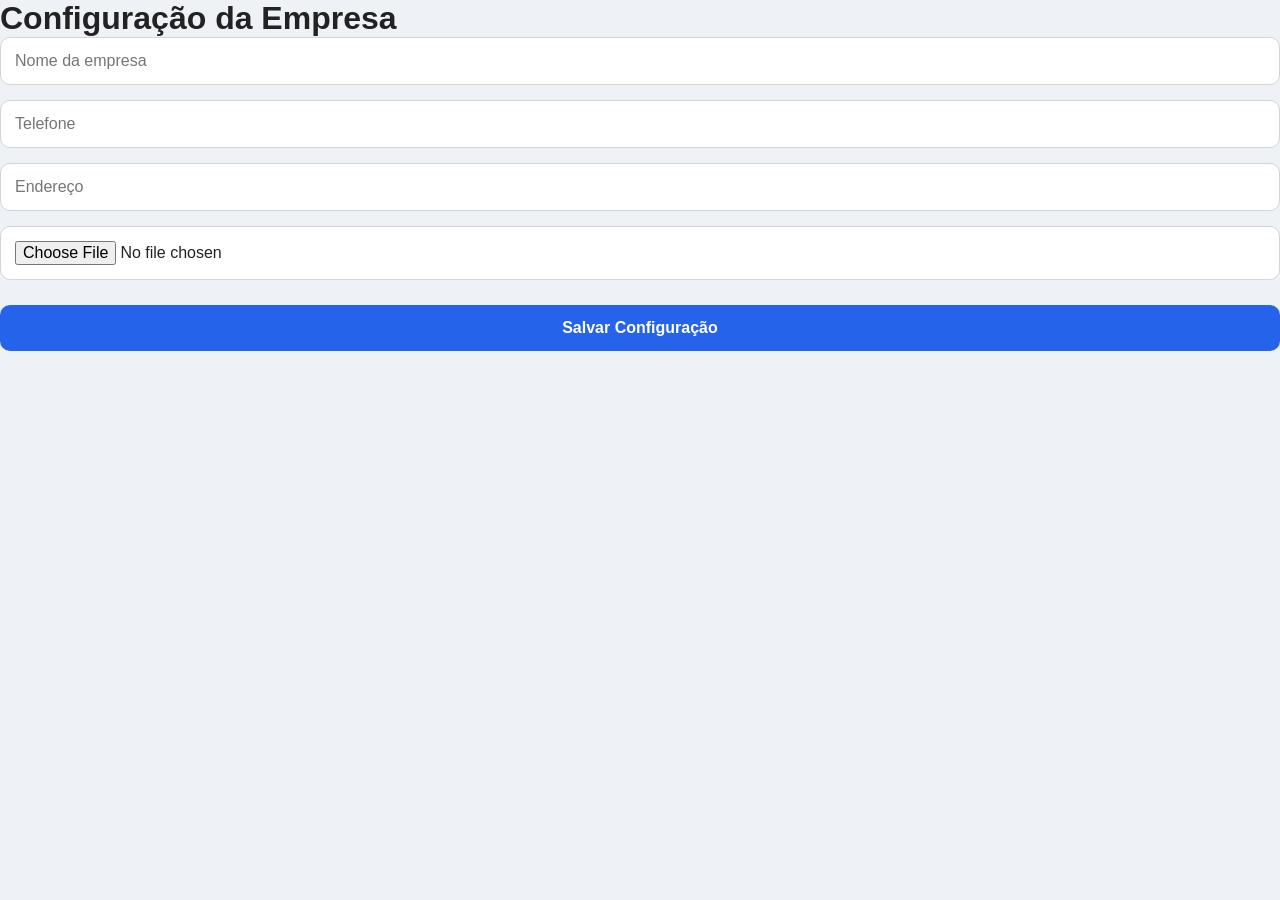
<file: configuracao.html>
<!DOCTYPE html>
<html lang="pt-BR">

<head>

<meta charset="UTF-8">
<meta name="viewport" content="width=device-width, initial-scale=1.0">

<title>Cliente Fácil - Configuração</title>

<link rel="stylesheet" href="style.css">

</head>


<body>


<div class="container">


<h1>
Configuração da Empresa
</h1>


<input 
type="text"
id="empresaNome"
placeholder="Nome da empresa">



<input 
type="text"
id="empresaTelefone"
placeholder="Telefone">



<input 
type="text"
id="empresaEndereco"
placeholder="Endereço">



<input 
type="file"
id="empresaLogo"
accept="image/*">



<button
 onclick="salvarConfiguracoes()">

Salvar Configuração

</button>



</div>



<script src="configuracao.js"></script>


</body>

</html>
</file>
<file: style.css>
/* =======================================
   CLIENTE FÁCIL V5 - ALPHAS SITES
======================================= */


/* RESET */

*{

    margin:0;

    padding:0;

    box-sizing:border-box;

    font-family:Arial, Helvetica, sans-serif;

}



body{

    background:#eef2f7;

    color:#222;

}





/* LOGIN */

.tela{

    min-height:100vh;

    display:flex;

    justify-content:center;

    align-items:center;

    background:linear-gradient(135deg,#2563eb,#0f172a);

}





.card-login{

    background:white;

    width:95%;

    max-width:420px;

    border-radius:20px;

    padding:35px;

    box-shadow:0 20px 45px rgba(0,0,0,.25);

    text-align:center;

}





.card-login h1{

    color:#2563eb;

    font-size:34px;

    margin-bottom:10px;

}





.card-login p{

    color:#666;

    margin-bottom:25px;

}





/* CAMPOS */

input{

    width:100%;

    padding:14px;

    border:1px solid #d4d4d4;

    border-radius:10px;

    font-size:16px;

    margin-bottom:15px;

    transition:.3s;

}



input:focus{

    outline:none;

    border-color:#2563eb;

    box-shadow:0 0 8px rgba(37,99,235,.25);

}





/* BOTÕES */

button{

    width:100%;

    padding:14px;

    border:none;

    border-radius:10px;

    cursor:pointer;

    font-size:16px;

    font-weight:bold;

    transition:.3s;

    margin-top:10px;

}





button:hover{

    transform:translateY(-2px);

}





button:not(.secundario){

    background:#2563eb;

    color:white;

}





button:not(.secundario):hover{

    background:#1d4ed8;

}





.secundario{

    background:#64748b;

    color:white;

}





.secundario:hover{

    background:#475569;

}/* =======================================
   HEADER
======================================= */

header{

    background:#ffffff;

    height:80px;

    padding:0 30px;

    display:flex;

    justify-content:space-between;

    align-items:center;

    box-shadow:0 2px 12px rgba(0,0,0,.08);

    position:sticky;

    top:0;

    z-index:1000;

}

header h1{

    color:#2563eb;

    font-size:28px;

    font-weight:bold;

}

header p{

    color:#555;

    font-size:16px;

    font-weight:bold;

}

header button{

    width:auto;

    padding:12px 22px;

    background:#dc2626;

    color:white;

    border-radius:10px;

}

header button:hover{

    background:#b91c1c;

}





/* =======================================
   LAYOUT
======================================= */

.layout{

    display:flex;

    min-height:calc(100vh - 80px);

}





/* =======================================
   MENU LATERAL
======================================= */

.menu{

    width:270px;

    background:#0f172a;

    color:white;

    padding:25px;

    display:flex;

    flex-direction:column;

    gap:12px;

    box-shadow:4px 0 15px rgba(0,0,0,.12);

}

.menu::before{

    content:"ALPHAS SITES";

    color:#60a5fa;

    font-size:24px;

    font-weight:bold;

    text-align:center;

    margin-bottom:25px;

}

.menu button{

    width:100%;

    padding:15px;

    background:#1e293b;

    color:white;

    border:none;

    border-radius:12px;

    text-align:left;

    font-size:16px;

    transition:.3s;

}

.menu button:hover{

    background:#2563eb;

    transform:translateX(6px);

}





/* =======================================
   CONTEÚDO
======================================= */

main{

    flex:1;

    padding:30px;

    overflow:auto;

}

.pagina{

    background:white;

    border-radius:20px;

    padding:30px;

    box-shadow:0 10px 25px rgba(0,0,0,.08);

}





/* ESCONDER */

.escondido{

    display:none;

}/* =======================================
   DASHBOARD
======================================= */

.cards{

    display:grid;

    grid-template-columns:repeat(auto-fit,minmax(220px,1fr));

    gap:25px;

    margin-top:25px;

}





.card{

    background:linear-gradient(135deg,#2563eb,#1d4ed8);

    color:white;

    border-radius:18px;

    padding:30px;

    box-shadow:0 12px 30px rgba(37,99,235,.25);

    transition:.3s;

    cursor:pointer;

}



.card:hover{

    transform:translateY(-8px);

}



.card h3{

    font-size:20px;

    margin-bottom:15px;

}



.card p{

    font-size:34px;

    font-weight:bold;

}





/* =======================================
   TÍTULOS
======================================= */

h2{

    color:#2563eb;

    margin-bottom:25px;

    font-size:28px;

}





/* =======================================
   LISTAS
======================================= */

ul{

    margin-top:25px;

}



li{

    list-style:none;

    background:#f8fafc;

    border-left:6px solid #2563eb;

    border-radius:12px;

    padding:18px;

    margin-bottom:15px;

    box-shadow:0 4px 12px rgba(0,0,0,.08);

    transition:.3s;

}



li:hover{

    transform:scale(1.02);

}





/* =======================================
   BOTÕES DAS LISTAS
======================================= */

li button{

    width:auto;

    margin-right:10px;

    margin-top:15px;

    padding:10px 16px;

    border-radius:8px;

    font-size:14px;

}



li button:first-of-type{

    background:#2563eb;

    color:white;

}



li button:last-of-type{

    background:#dc2626;

    color:white;

}



li button:first-of-type:hover{

    background:#1d4ed8;

}



li button:last-of-type:hover{

    background:#b91c1c;

}/* =======================================
   FORMULÁRIOS
======================================= */

input,
select,
textarea{

    width:100%;

    padding:14px;

    margin-bottom:15px;

    border:1px solid #d1d5db;

    border-radius:10px;

    background:#ffffff;

    font-size:16px;

    transition:.3s;

}

input:focus,
select:focus,
textarea:focus{

    outline:none;

    border-color:#2563eb;

    box-shadow:0 0 10px rgba(37,99,235,.25);

}





/* =======================================
   ANIMAÇÕES
======================================= */

.card,
.pagina,
li,
button{

    transition:all .3s ease;

}

.pagina{

    animation:fade .3s ease;

}

@keyframes fade{

    from{

        opacity:0;

        transform:translateY(15px);

    }

    to{

        opacity:1;

        transform:translateY(0);

    }

}





/* =======================================
   SCROLLBAR
======================================= */

::-webkit-scrollbar{

    width:10px;

}

::-webkit-scrollbar-track{

    background:#e5e7eb;

}

::-webkit-scrollbar-thumb{

    background:#2563eb;

    border-radius:20px;

}

::-webkit-scrollbar-thumb:hover{

    background:#1d4ed8;

}





/* =======================================
   RESPONSIVO
======================================= */

@media(max-width:900px){

    .layout{

        flex-direction:column;

    }

    .menu{

        width:100%;

    }

    header{

        flex-direction:column;

        height:auto;

        padding:20px;

        gap:15px;

    }

    .cards{

        grid-template-columns:1fr;

    }

}





/* =======================================
   RODAPÉ (PARA USO FUTURO)
======================================= */

footer{

    margin-top:30px;

    text-align:center;

    color:#6b7280;

    font-size:14px;

}

.boas-vindas{

    background:white;

    padding:25px;

    border-radius:15px;

    margin-bottom:25px;

    box-shadow:0 4px 15px rgba(0,0,0,.08);

}

.boas-vindas h2{

    color:#2563eb;

}

.acoesRapidas{

    margin-top:35px;

}

.acoesRapidas button{

    width:auto;

    margin:10px;

    padding:15px 25px;

}

.card.clientes{

    background:linear-gradient(135deg,#2563eb,#1d4ed8);

}

.card.produtos{

    background:linear-gradient(135deg,#16a34a,#15803d);

}

.card.vendas{

    background:linear-gradient(135deg,#ea580c,#c2410c);

}

.card.faturamento{

    background:linear-gradient(135deg,#9333ea,#7e22ce);

}
</file>
